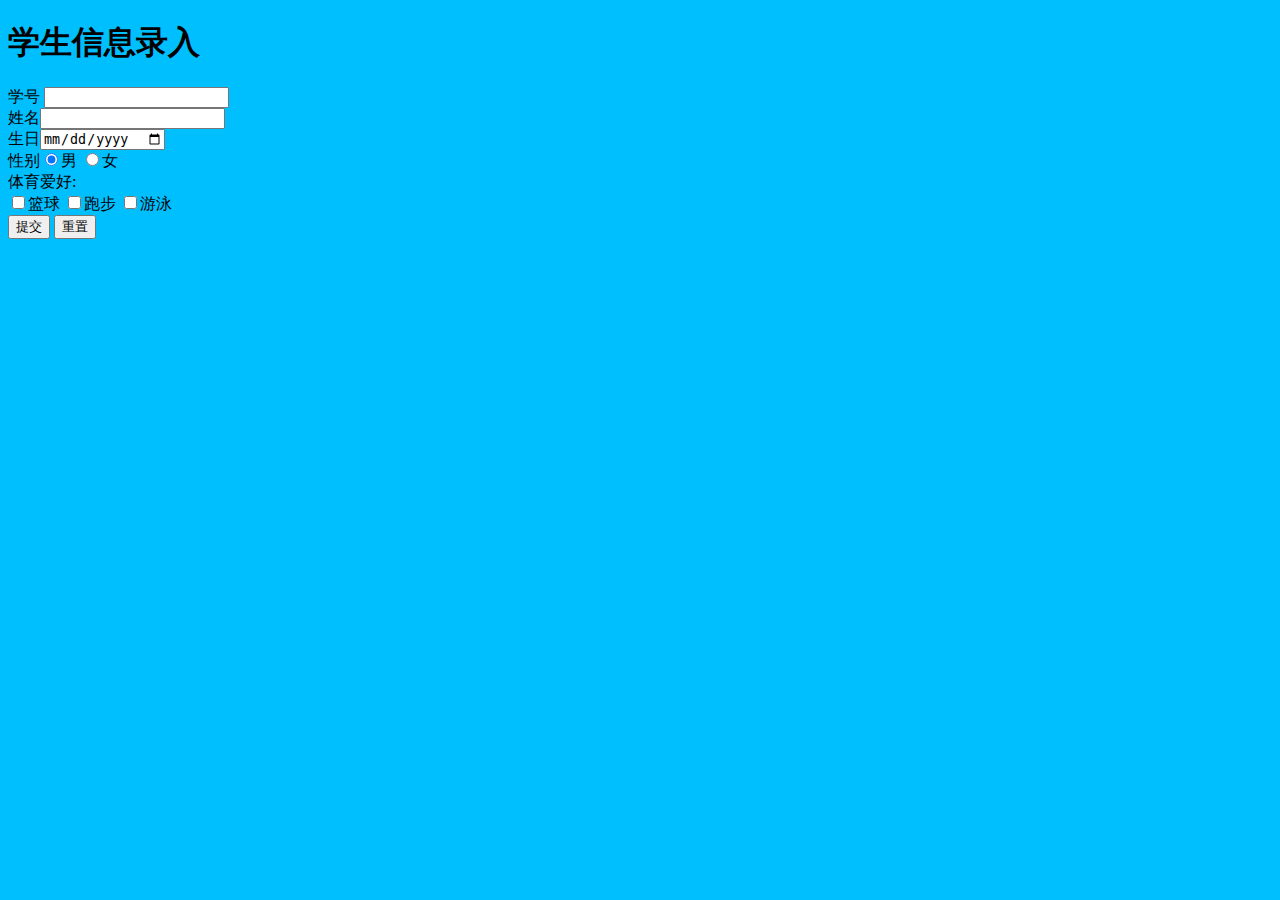
<file: SCT_01Servlet/JavaEE02ServletTest/WebContent/index.html>
<!DOCTYPE html>
<html>
<head>
<meta charset="UTF-8">
<title>index</title>
</head>
<body bgcolor="deepskyblue">    
<form action="indexServlet" method="post">
   <h1><b>学生信息录入</b></h1>
    学号 <input name="studynum" type="text"><br>    
    姓名<input name="name" type="text"><br>
    生日<input name="birhtday" type="date" value="yyyy年mm月dd日"><br>
    性别<input type="radio" value="男" checked="checked" name="sex" />男
    <input type="radio" value="女" name="sex"/>女   <br> 
体育爱好:<br>
    <input type="checkbox" name="hobby" value="篮球">篮球
    <input type="checkbox" name="hobby" value="跑步">跑步
    <input type="checkbox" name="hobby" value="游泳">游泳<br>   
    <input type="submit" value="提交" >
    <input type="reset" value="重置">
</form>
</body>
</html>
</file>
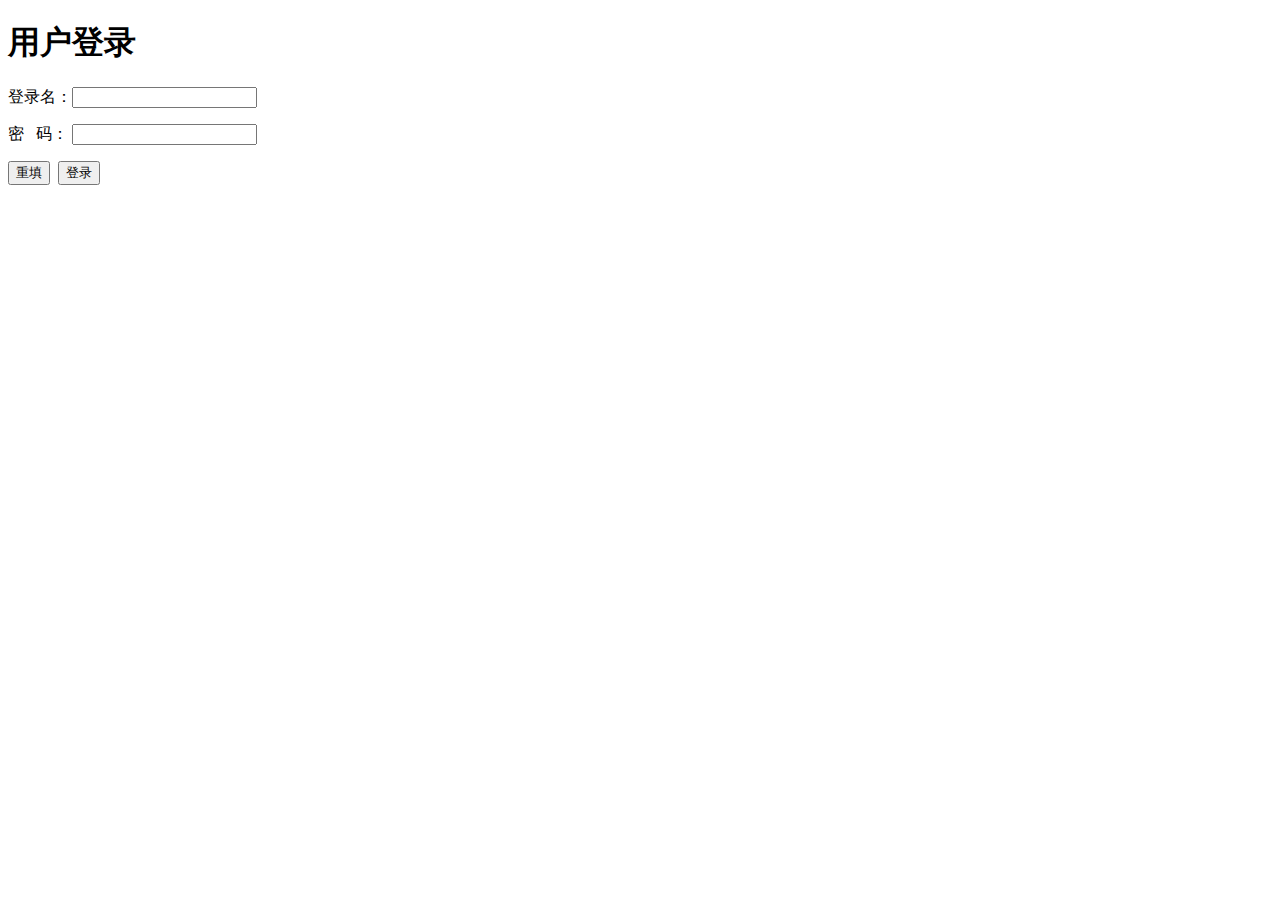
<file: SCT_02Servlet4Login/JavaWebLogin48/WebContent/login.html>
<!DOCTYPE html>
<html>
<head>
<meta charset="UTF-8">
<title>登录</title>
</head>
<body>
<form action="login-servlet" method="post">
   <h1>用户登录</h1>
  <p>登录名：<input name="username" type="text" ><p>
  <p>密&nbsp;&nbsp;&nbsp;码：&nbsp;<input name="password" type="password" ></p>
  <p><input type="reset" value="重填"/>&nbsp;&nbsp;<input type="submit" value="登录"></p>
</form>
</body>
</html>
</file>
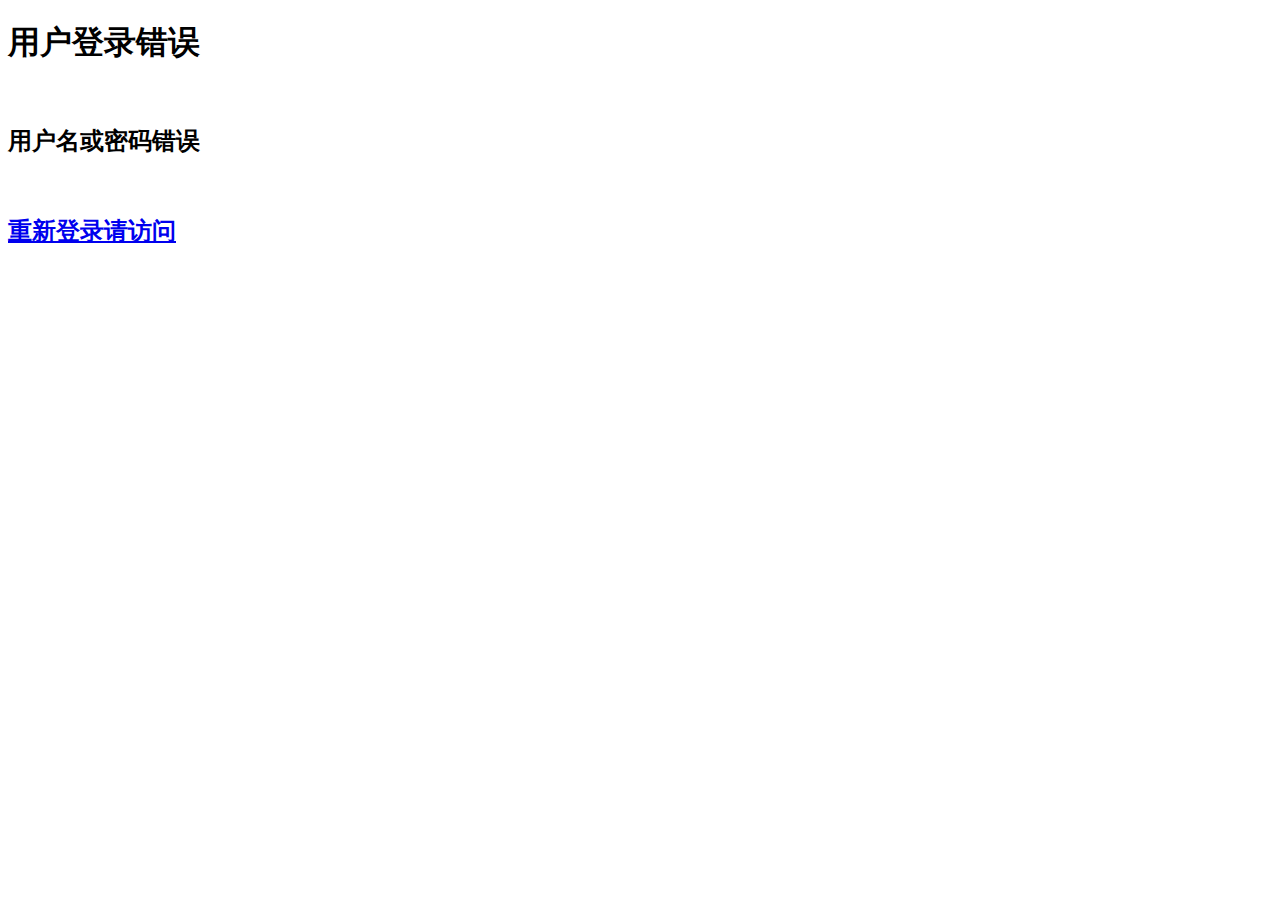
<file: SCT_02Servlet4Login/JavaWebLogin48/WebContent/loginfail.html>
<!DOCTYPE html>
<html lang="en">
<head>
    <meta charset="UTF-8">
    <title>登录失败页面</title>
</head>
<body>
    <h1>用户登录错误</h1><br>
    <h2>用户名或密码错误</h2><br>
    <h2><a href="login.html">重新登录请访问</a></h2>
</body>
</html>
</file>
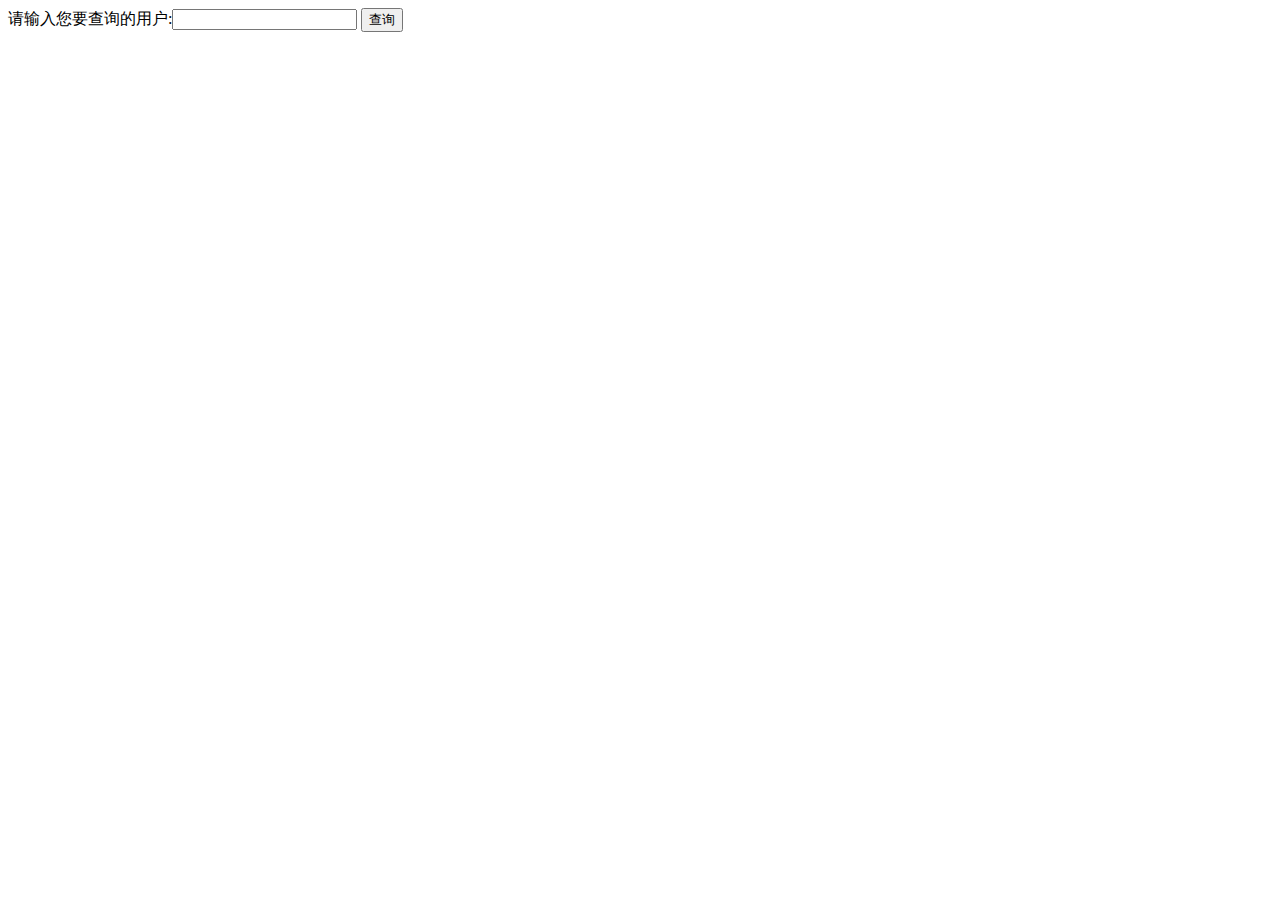
<file: SCT_05JDBC/JavaWebStu48/WebContent/select.html>
<!DOCTYPE html>
<html>
<head>
<meta charset="UTF-8">
<title>查询学生</title>
</head>
<body>
<form action="select-servlet" method="post">
请输入您要查询的用户:<input type="text" name="sid">
<input type="submit" value="查询">  




</form>

</body>
</html>
</file>
